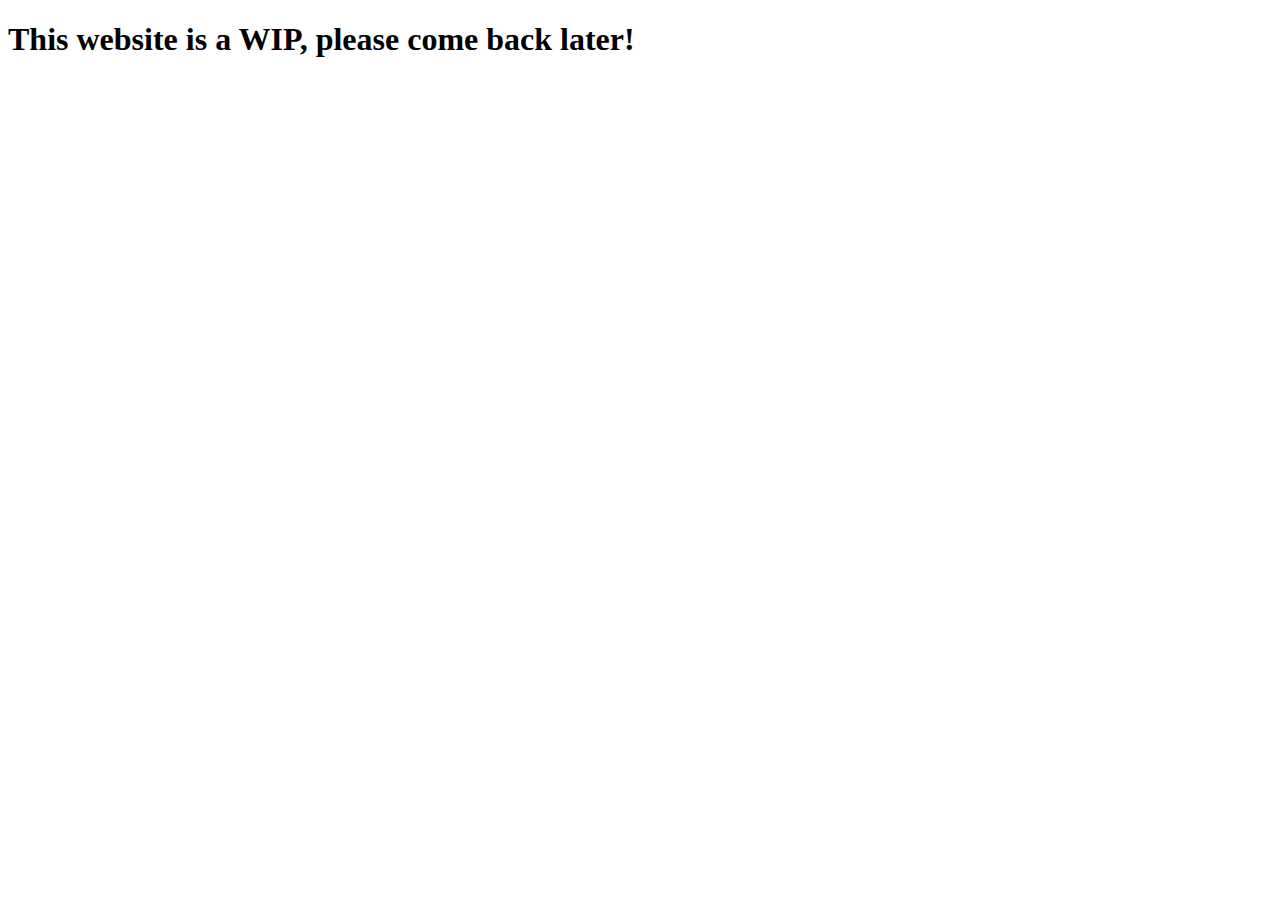
<file: index.html>
<!DOCTYPE html>
<html lang="en" dir="ltr">
  <head>
    <meta charset="utf-8">
    <title>WIP - Come back later</title>
  </head>
  <body>
    <h1>This website is a WIP, please come back later!</h1>
  </body>
</html>
</file>
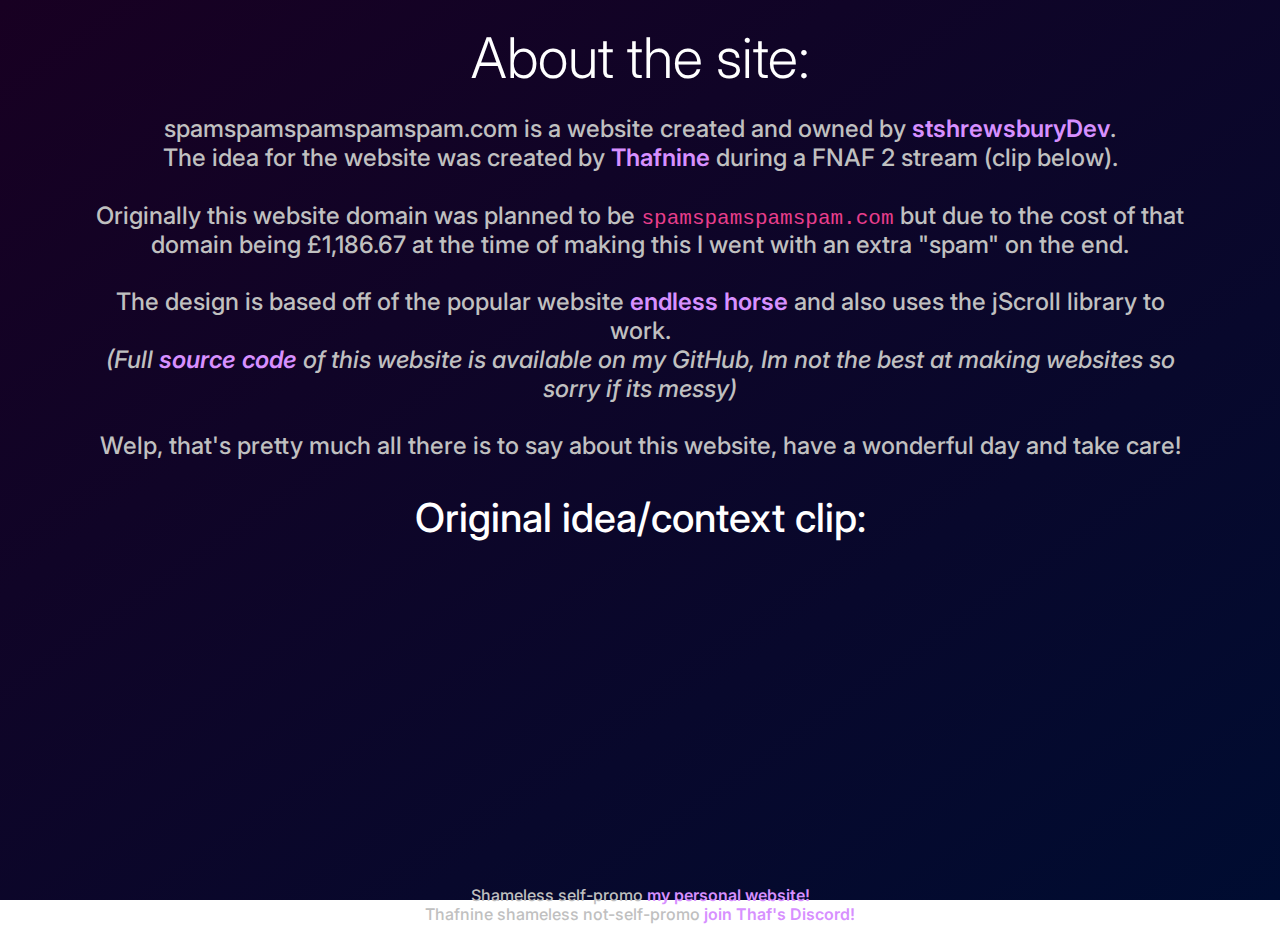
<file: about.html>
<!DOCTYPE html>
<html lang="en" dir="ltr">
  <head>
    <meta charset="utf-8">
    <meta name="viewport" content="width=device-width, initial-scale=1">
    <meta name="description" content="About spamspamspamspamspam.com">
    <meta name="author" content="stshrewsburyDev">
    <meta name="keywords" content="SPAM, SPAM, SPAM, SPAM, SPAM, SPAM, SPAM, SPAM, SPAM, SPAM">

    <meta name="og:title" content="About">
    <meta name="og:description" content="About spamspamspamspamspam.com">
    <meta name="og:url" content="https://spamspamspamspamspam.com/about">
    <meta name="og:image" content="https://spamspamspamspamspam.com/images/icon/icon_1024px.png">
    <meta name="og:locale" content="en_GB">
    <meta name="og:type" content="website">

    <meta name="twitter:card" content="summary">
    <meta name="twitter:title" content="About">
    <meta name="twitter:description" content="About spamspamspamspamspam.com">
    <meta name="twitter:url" content="https://spamspamspamspamspam.com/about">
    <meta name="twitter:image" content="https://spamspamspamspamspam.com/images/icon/icon_1024px.png">

    <title>About</title>
    <link rel="icon" href="./images/icon/icon_32px.png"  sizes="32x32">
    <link rel="icon" href="./images/icon/icon_48px.png"  sizes="48x48">
    <link rel="icon" href="./images/icon/icon_96px.png"  sizes="96x96">
    <link rel="icon" href="./images/icon/icon_144px.png" sizes="144x144">
  </head>
  <body>
    <div>
      <!-- Font -->
      <link rel="preconnect" href="https://fonts.gstatic.com" crossorigin>
      <link rel="stylesheet" href="https://fonts.googleapis.com/css2?family=Inter:wght@300;600&display=swap">

      <!-- Bootstrap -->
      <script src="https://code.jquery.com/jquery-3.3.1.slim.min.js" integrity="sha384-q8i/X+965DzO0rT7abK41JStQIAqVgRVzpbzo5smXKp4YfRvH+8abtTE1Pi6jizo" crossorigin="anonymous"></script>
      <script src="https://cdnjs.cloudflare.com/ajax/libs/popper.js/1.14.7/umd/popper.min.js" integrity="sha384-UO2eT0CpHqdSJQ6hJty5KVphtPhzWj9WO1clHTMGa3JDZwrnQq4sF86dIHNDz0W1" crossorigin="anonymous"></script>
      <script src="https://stackpath.bootstrapcdn.com/bootstrap/4.3.1/js/bootstrap.min.js" integrity="sha384-JjSmVgyd0p3pXB1rRibZUAYoIIy6OrQ6VrjIEaFf/nJGzIxFDsf4x0xIM+B07jRM" crossorigin="anonymous"></script>

      <!-- jQuery -->
      <script src="https://ajax.googleapis.com/ajax/libs/jquery/3.5.1/jquery.min.js"></script>

      <!-- CSS -->
      <link rel="stylesheet" href="https://stackpath.bootstrapcdn.com/bootstrap/4.3.1/css/bootstrap.min.css" integrity="sha384-ggOyR0iXCbMQv3Xipma34MD+dH/1fQ784/j6cY/iJTQUOhcWr7x9JvoRxT2MZw1T" crossorigin="anonymous">
      <link rel="stylesheet" href="./css/master.css">
    </div>

    <!-- Navigation -->
    <div class="container" id="main-nav-placeholder"></div>
    <script type="text/javascript">
      $(function(){$("#main-nav-placeholder").load("https://spamspamspamspamspam.com/navigation.html");});
    </script>

    <!-- About -->
    <div class="container" style="text-align: center;">
      <h1 class="display-4" style="color: #FFFFFF;padding-top: 25px;">
        About the site:
      </h1>
      <h4 style="color: #C0C0C0;padding-top: 15px;">
        spamspamspamspamspam.com is a website created and owned by <a target="_blank" href="https://twitter.com/stshrewsburyDev">stshrewsburyDev</a>.
        <br>
        The idea for the website was created by <a target="_blank" href="https://twitter.com/thafnine">Thafnine</a> during a FNAF 2 stream (clip below).
        <br><br>
        Originally this website domain was planned to be <code>spamspamspamspam.com</code> but due to the cost of that domain being £1,186.67 at the time of making this I went with an extra "spam" on the end.
        <br><br>
        The design is based off of the popular website <a target="_blank" href="https://secure.endless.horse/">endless horse</a> and also uses the jScroll library to work.
        <br>
        <i>(Full <a target="_blank" href="https://github.com/stshrewsburyDev/spamspamspamspamspam.com">source code</a> of this website is available on my GitHub, Im not the best at making websites so sorry if its messy)</i>
        <br><br>
        Welp, that's pretty much all there is to say about this website, have a wonderful day and take care!
      </h4>
      <h1 style="color: #FFFFFF;padding-top: 25px;">
        Original idea/context clip:
      </h1>
      <iframe
        width="560"
        height="315"
        src="https://www.youtube.com/embed/A6QiA3O7vEM"
        title="YouTube video player"
        frameborder="0"
        allow="accelerometer; autoplay; clipboard-write; encrypted-media; gyroscope; picture-in-picture"
        allowfullscreen>
      </iframe>
      <h6 style="color: #C0C0C0;padding-top: 15px;">
        Shameless self-promo <a target="_blank" href="https://skyla.dev/">my personal website!</a>
        <br>
        Thafnine shameless not-self-promo <a target="_blank" href="https://discord.com/invite/thaf">join Thaf's Discord!</a>
      </h6>
    </div>
  </body>
</html>
</file>
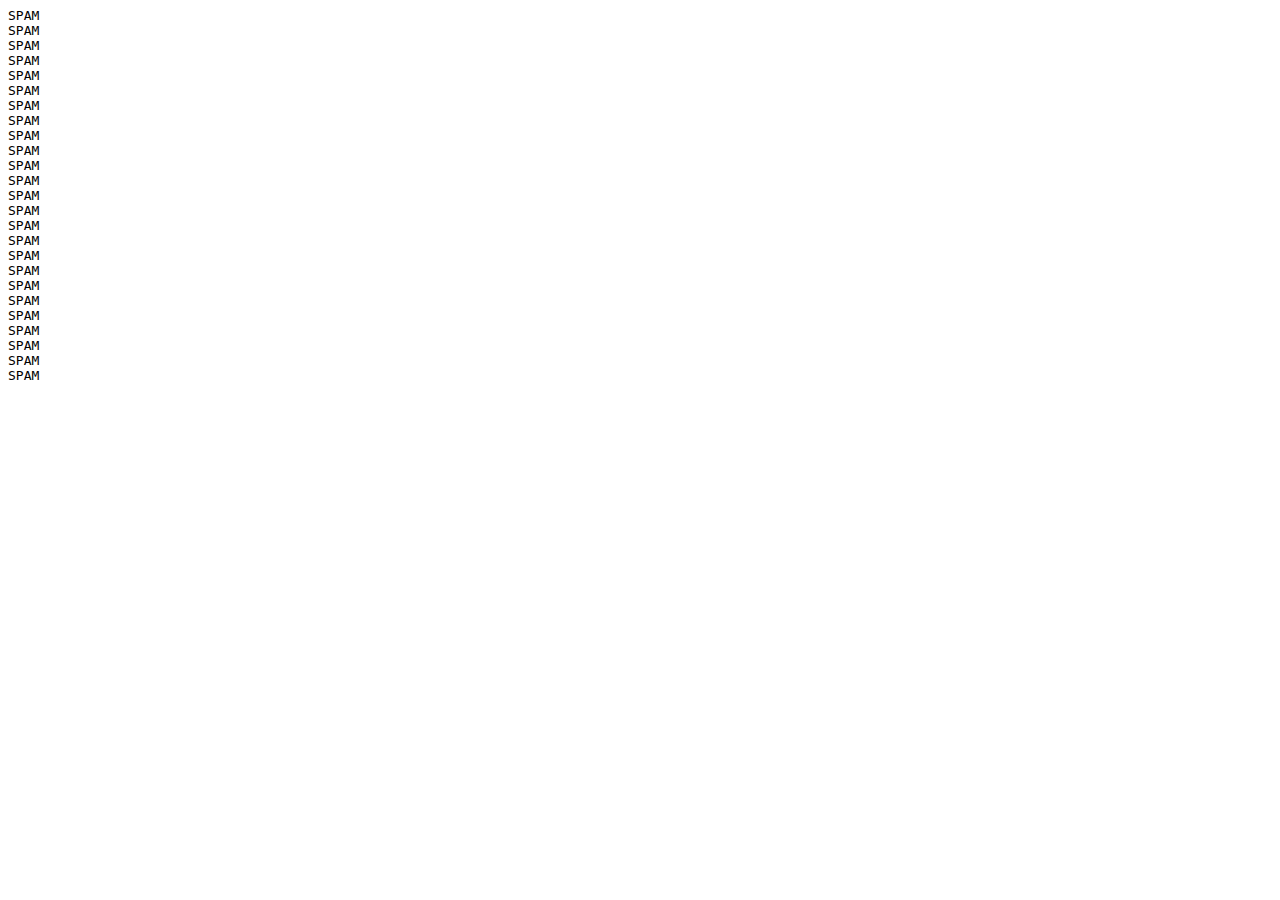
<file: spam.html>
<html class=" yqmraglyefc idc0_331">
  <head></head>
  <body>
    <pre id="segment">
SPAM
SPAM
SPAM
SPAM
SPAM
SPAM
SPAM
SPAM
SPAM
SPAM
SPAM
SPAM
SPAM
SPAM
SPAM
SPAM
SPAM
SPAM
SPAM
SPAM
SPAM
SPAM
SPAM
SPAM
SPAM</pre>
    <a href="spam.html"></a>
  </body>
</html>
</file>
<file: css/master.css>
@charset "UTF-8";

html{
  scroll-behavior: smooth;
  height: 100%;
}

body{
  background-image: linear-gradient(to bottom right, #180022, #000c31);
  background-attachment: fixed;
  font-family: 'Inter', sans-serif !important;
}

a:not(.nav-link){
  color: #D790FF;
  font-weight: 600;
}

a:not(.nav-link):hover{
  text-decoration: none;
  color: #ECCAFF;
}


/* Navbar */
.navbar, .navbar #title{font-size: 22px;}

.navbar-brand img{height: 48px;}

@media screen and (max-width: 991px){.navbar, .navbar #title{font-size: inherit;}}
</file>
